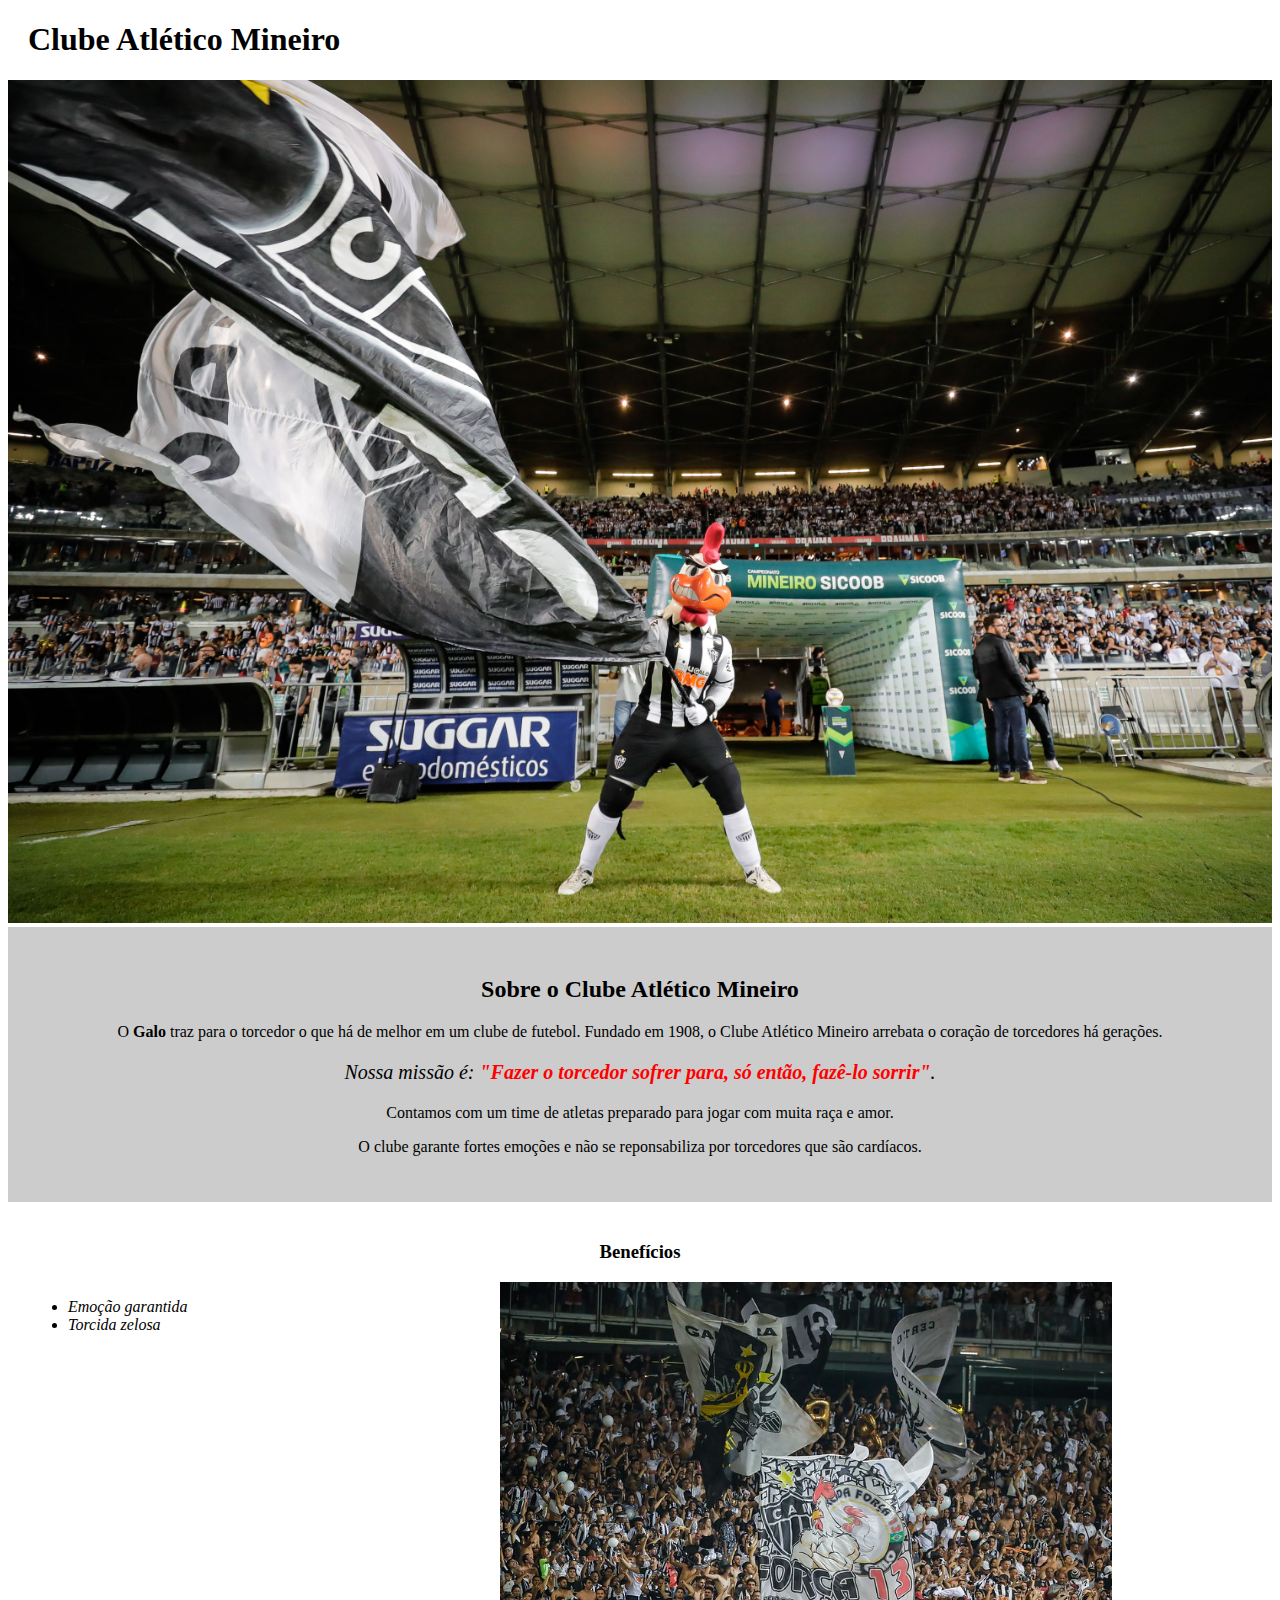
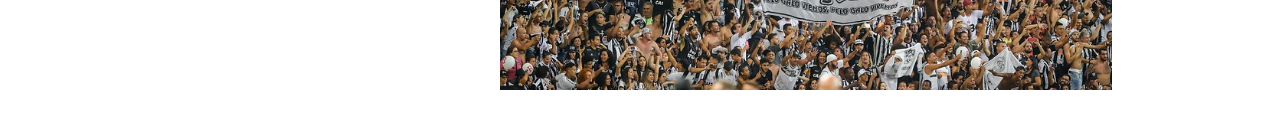
<file: index.html>
<!DOCTYPE html>
<html lang="pt-br">
	<head>
		<meta charset="UTF-8">
		<title>Clube Atlético Mineiro</title>
		<link rel="stylesheet" href="style.css">
	</head>
	
	<body>
		<header>
			<h1 class="titulo-principal">Clube Atlético Mineiro</h1> 
		</header>

		<img id="banner" src="banner.jpg">

		<div class="principal">
			<h2 class="titulo-centralizado">Sobre o Clube Atlético Mineiro</h2>

			<p>O <strong>Galo</strong> traz para o torcedor o que há de melhor em um clube de futebol. Fundado em 1908, o Clube Atlético Mineiro arrebata o coração de torcedores há gerações.</p>

			<p id="missao"><em>Nossa missão é: <strong>"Fazer o torcedor sofrer para, só então, fazê-lo sorrir"</strong>.</em></p>

			<p>Contamos com um time de atletas preparado para jogar com muita raça e amor.</p>

			<p>O clube garante fortes emoções e não se reponsabiliza por torcedores que são cardíacos.</p>
		</div>

		<div class="beneficios">
			<h3 class="titulo-centralizado">Benefícios</h3>

			<ul>
				<li class="itens">Emoção garantida</li>
				<li class="itens">Torcida zelosa</li>
			</ul>

			<img src="beneficios.jpg" class="imagembeneficios">
		</div>

	</body>
</html>
</file>
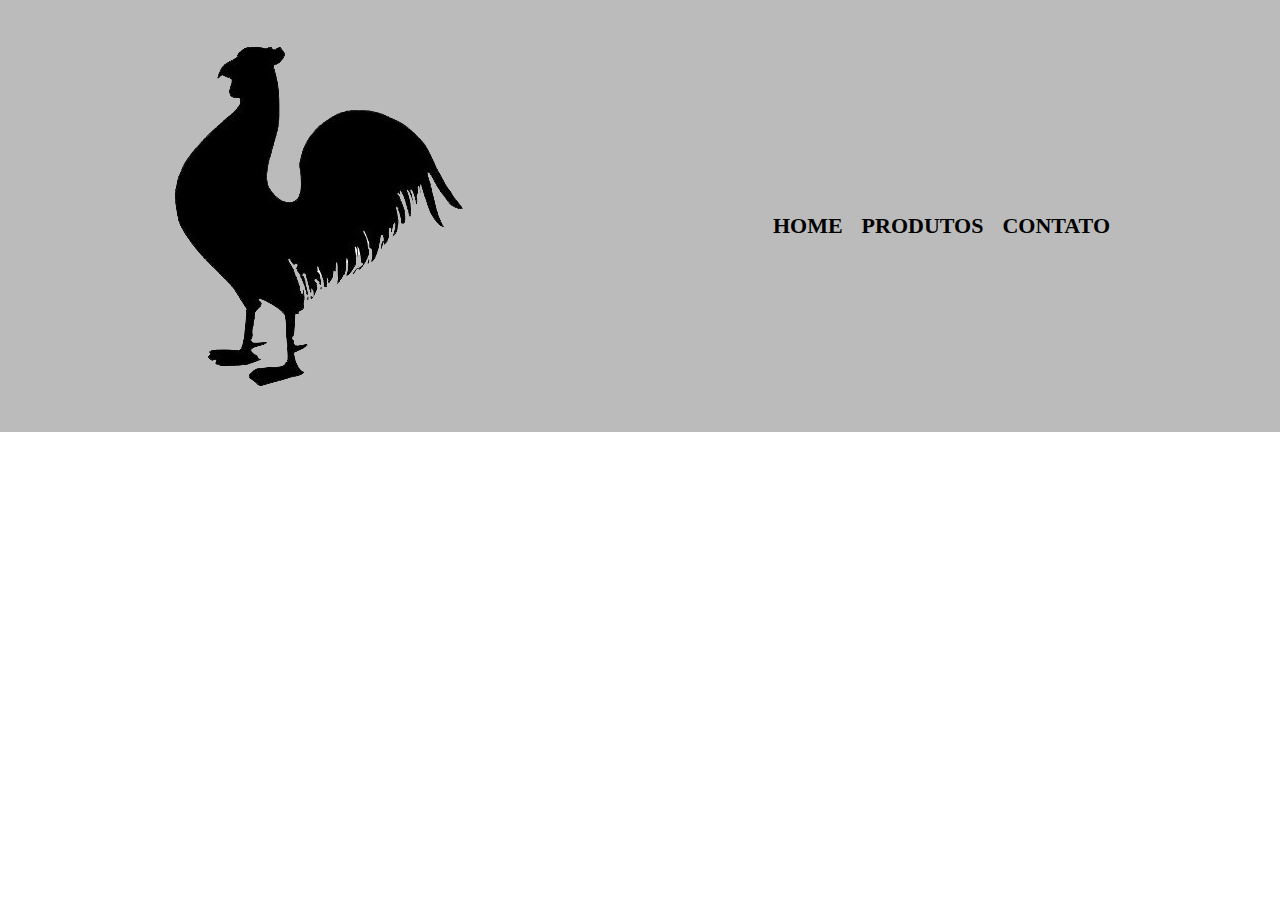
<file: produtos.html>
<!DOCTYPE html>
<html>
	<head>
		<meta charset="UTF-8">
		<title>Produtos - Clube Atlético Mineiro</title>
		<link rel="stylesheet" href="reset.css">
		<link rel="stylesheet" href="produtos.css">
	</head>

	<body>
		<header>
			<div class="caixa">
				<h1><img src="logo.png"></h1>

				<nav>
					<ul>
						<li><a href="index.html">Home</a></li>
						<li><a href="produtos.html">Produtos</a></li>
						<li><a href="contato.html">Contato</a></li>
					</ul>
				</nav>
			</div>
		</header>

		<main>
			
		</main>
	</body>

</html>
</file>
<file: style.css>
body {
	
}

#banner {
	width: 100%;
}

.principal {
	background: #CCCCCC;
	padding: 30px;
}

.titulo-principal {
	padding-left: 20px;	
}

.titulo-centralizado {
	text-align: center;
}

p {
	text-align: center;
}

#missao {
	font-size: 20px;
}

em strong {
	color: rgb(255, 0, 0);
}

.itens {
	font-style: italic;
}

.beneficios {
	background: #FFFFFF;
	padding: 20px;
}

ul {
	display: inline-block;
	vertical-align: top;
	width: 20%;
	margin-right: 15%;
}

.imagembeneficios {
	width: 50%;
}
</file>
<file: produtos.css>
header {
	background: #BBBBBB;
	padding: 20px 0;
}

.caixa {
	position: relative;
	width: 940px;
	margin: 0 auto;
}

nav {
	position: absolute;
	top: 195px;
	right: 0;
}
nav li {
	display: inline;
	margin: 0 0 0 15px;
}

nav a {
	text-transform: uppercase;
	color: #000000;
	font-weight: bold;
	font-size: 22px;
	text-decoration: none;
}
</file>
